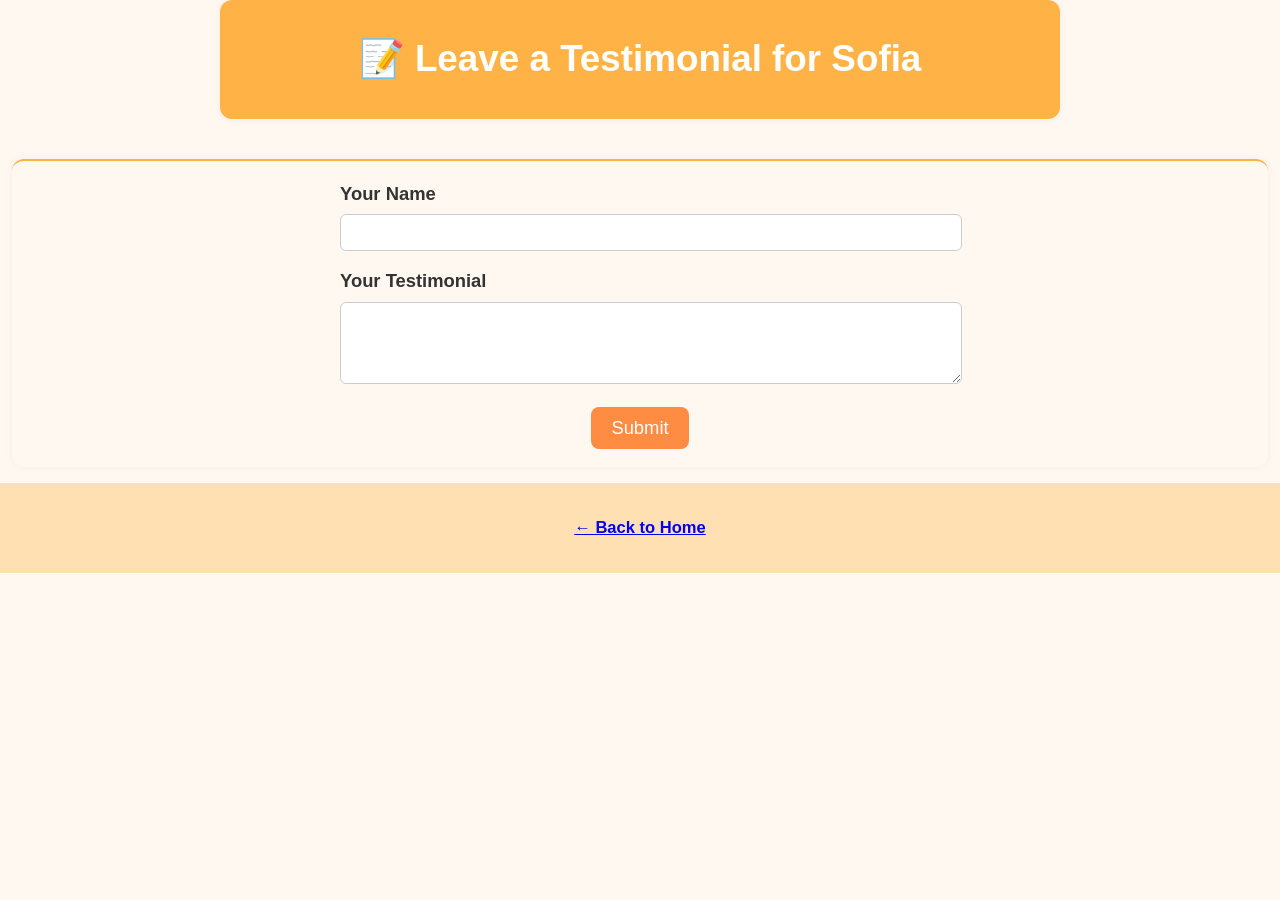
<file: testimonial.html>
<!DOCTYPE html>
<html lang="en">
<head>
  <meta charset="UTF-8">
  <meta name="viewport" content="width=device-width, initial-scale=1.0">
  <title>Leave a Testimonial</title>
  <link rel="stylesheet" href="style.css">
</head>
<body>
  <header>
    <div class="container orange-box">
      <h1>📝 Leave a Testimonial for Sofia</h1>
    </div>
  </header>

  <section class="testimonial-form">
      <form name="testimonial"
      method="POST"
      action="/thank-you.html"
      data-netlify="true"
      netlify-honeypot="bot-field">

      <input type="hidden" name="form-name" value="testimonial">

      <div class="bot-field" aria-hidden="true">
        <label>
          Don’t fill this out:
          <input name="bot-field" tabindex="-1" autocomplete="off">
        </label>
      </div>


      <div class="form-group">
        <label for="name">Your Name</label>
        <input type="text" id="name" name="name" required>
      </div>

      <div class="form-group">
        <label for="message">Your Testimonial</label>
        <textarea id="message" name="message" rows="4" required></textarea>
      </div>

      <div style="text-align:center;">
        <button type="submit">Submit</button>
      </div>
    </form>


    <div id="confirmation" style="display:none; margin-top: 20px; font-weight: bold; color: green;">
      🎉 Thank you for your testimonial!!!
    </div>
  </section>

  <footer>
    <p><a href="index.html">← Back to Home</a></p>
  </footer>


</body>
</html>
</file>
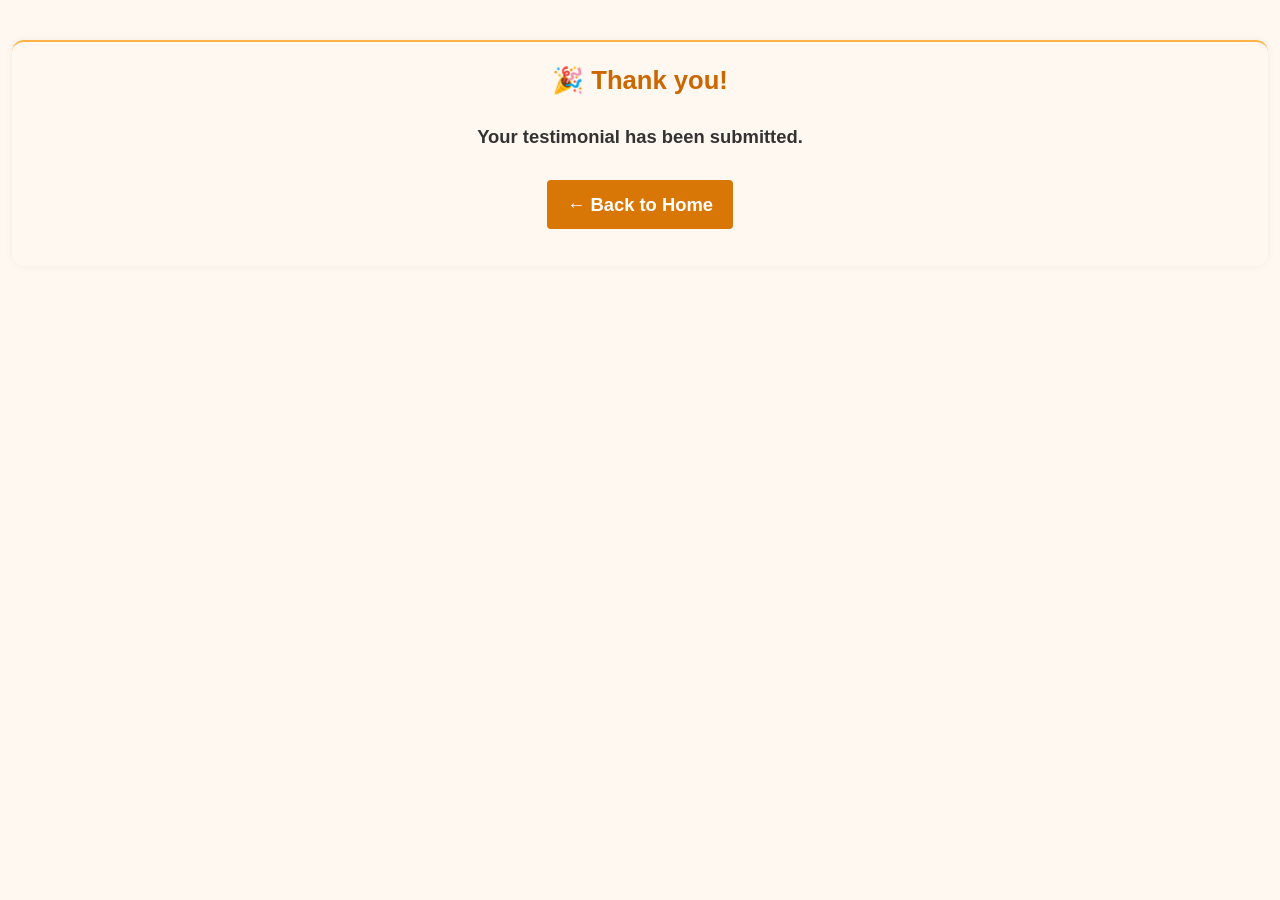
<file: thank-you.html>
<!DOCTYPE html>
<html lang="en">
<head>
  <meta charset="UTF-8">
  <meta name="viewport" content="width=device-width, initial-scale=1.0">
  <title>Thank You</title>
  <link rel="stylesheet" href="style.css">
</head>
<body>
  <section class="testimonial-form">
    <h2>🎉 Thank you!</h2>
    <p>Your testimonial has been submitted.</p>
    <p><a href="index.html" class="button">← Back to Home</a></p>
  </section>
</body>
</html>
</file>
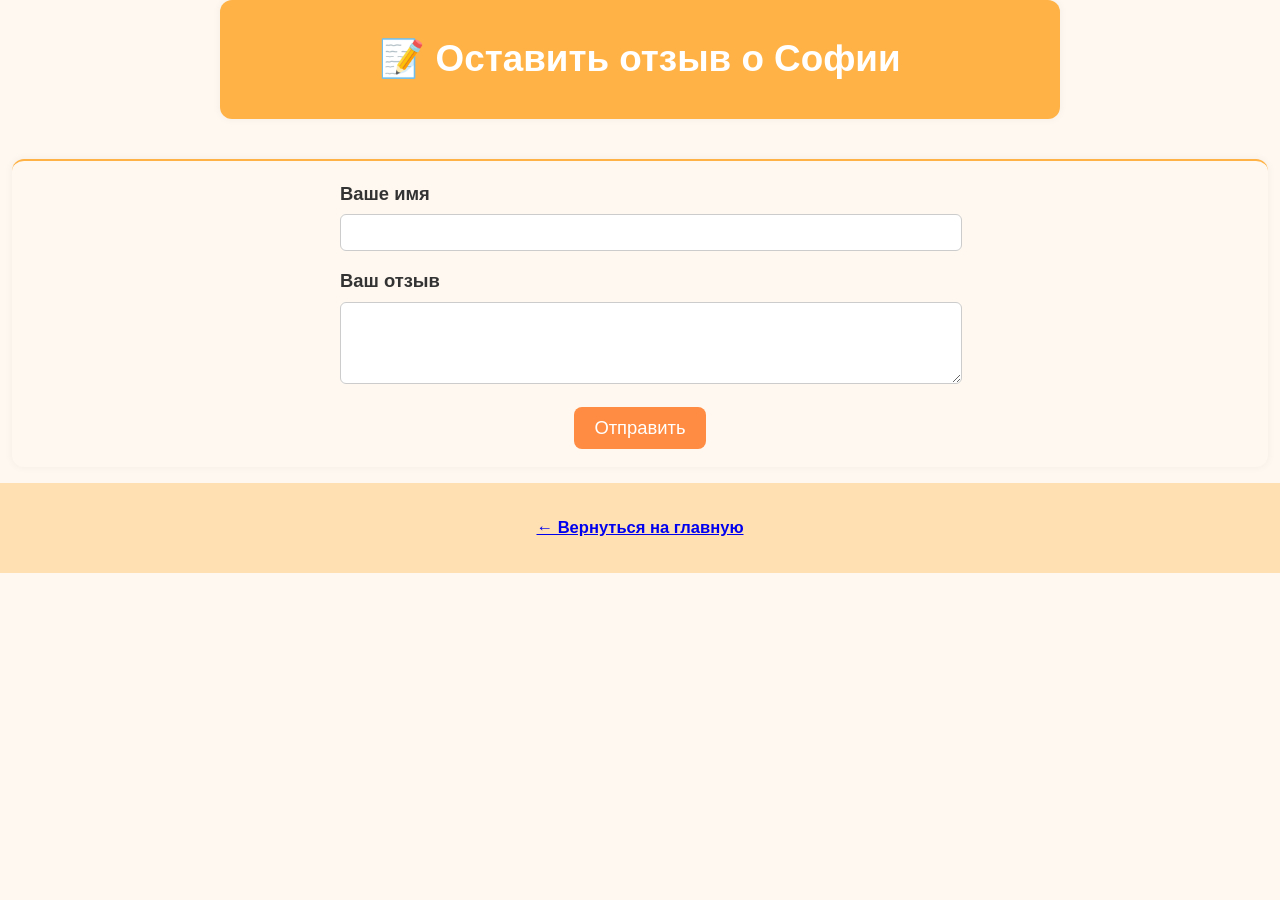
<file: ru/testimonial.html>
<!DOCTYPE html>
<html lang="ru">
<head>
  <meta charset="UTF-8">
  <meta name="viewport" content="width=device-width, initial-scale=1.0">
  <title>Оставить отзыв</title>
  <link rel="stylesheet" href="../style.css">
</head>
<body>
  <header>
    <div class="container orange-box">
      <h1>📝 Оставить отзыв о Софии</h1>
    </div>
  </header>

  <section class="testimonial-form">
      <form name="testimonial"
      method="POST"
      action="/ru/thank-you.html"
      data-netlify="true"
      netlify-honeypot="bot-field">

      <input type="hidden" name="form-name" value="testimonial">

      <div class="bot-field" aria-hidden="true">
        <label>
          Не заполняйте это поле:
          <input name="bot-field" tabindex="-1" autocomplete="off">
        </label>
      </div>


      <div class="form-group">
        <label for="name">Ваше имя</label>
        <input type="text" id="name" name="name" required>
      </div>

      <div class="form-group">
        <label for="message">Ваш отзыв</label>
        <textarea id="message" name="message" rows="4" required></textarea>
      </div>

      <div style="text-align:center;">
        <button type="submit">Отправить</button>
      </div>
    </form>


    <div id="confirmation" style="display:none; margin-top: 20px; font-weight: bold; color: green;">
      🎉 Спасибо за ваш отзыв!
    </div>
  </section>

  <footer>
    <p><a href="index.html">← Вернуться на главную</a></p>
  </footer>


</body>
</html>
</file>
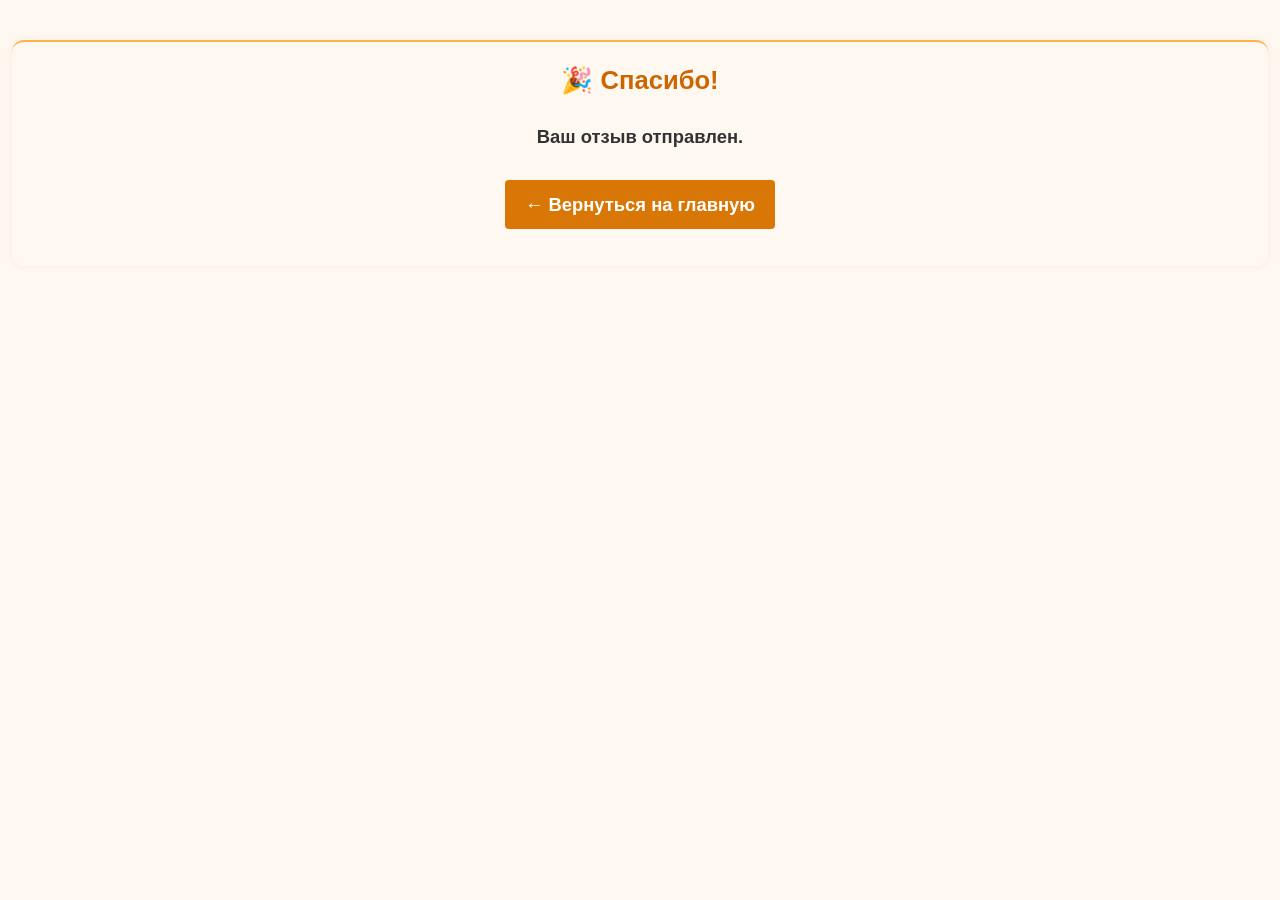
<file: ru/thank-you.html>
<!DOCTYPE html>
<html lang="ru">
<head>
  <meta charset="UTF-8">
  <meta name="viewport" content="width=device-width, initial-scale=1.0">
  <title>Спасибо</title>
  <link rel="stylesheet" href="../style.css">
</head>
<body>
  <section class="testimonial-form">
    <h2>🎉 Спасибо!</h2>
    <p>Ваш отзыв отправлен.</p>
    <p><a href="index.html" class="button">← Вернуться на главную</a></p>
  </section>
</body>
</html>
</file>
<file: style.css>
/* General Styles */
body {
  font-family: 'Quicksand', Arial, sans-serif;
  margin: 0;
  padding: 0;
  background: #fff8f0;
  color: #333;
  line-height: 1.6;
  font-size: 1.15rem;
  font-weight: 600;
}

/* Header */
header {
  text-align: center;
  color: white;
}
.orange-box {
  background-color: #ffb347;
  color: white;
  padding: 60px 20px 30px; /* ⬅ increased top padding */
  border-radius: 12px;
  box-shadow: 0 0 8px rgba(0,0,0,0.05);
  position: relative;
}
header .container {
  max-width: 800px;
  margin: 0 auto;
  padding: 30px 20px;
}
header h1 {
  margin: 0;
  font-size: 2em;
}

/* NEW: Header image next to title */
.header-content {
  display: flex;
  align-items: center;
  justify-content: center;
  gap: 15px;
  flex-wrap: wrap;
}

.header-img {
  width: 60px;
  height: 60px;
  border-radius: 50%;
  object-fit: cover;
}

@media (max-width: 600px) {
  .header-content {
    flex-direction: column;
  }

  .header-img {
    width: 80px;
    height: 80px;
  }

  header h1 {
    font-size: 1.5em;
    text-align: center;
  }
}

/* Main container */
.container {
  max-width: 900px; /* для десктопа */
  margin: 0 auto;
  padding: 0 1rem;
}

/* Sections */
section {
  background-color: #fff;
  border-radius: 12px;
  padding: 20px;
  margin-bottom: 16px;
  box-shadow: 0 0 8px rgba(0,0,0,0.05);
}

section h2 {
  color: #cc6600;
  margin-top: 0;
}

/* Availability calendar */
.calendar-container {
  width: 100%;
  overflow: hidden;
  border-radius: 10px;
}

.calendar-container iframe {
  display: block;
  width: 100%;
  height: 600px;
  max-width: 100%;
  border: 0;
}

@media (max-width: 600px) {
  .calendar-container iframe {
    height: 450px;
  }
}

/* Photo gallery */
.photos {
  display: flex;
  flex-wrap: wrap;
  justify-content: center;
  gap: 12px;
}

.photos img {
  width: 100%;
  max-width: 180px;
  border-radius: 12px;
  object-fit: cover;
}

/* Lists */
ul {
  padding-left: 20px;
}

/* Contact links */
.contact a {
  display: block;
  margin: 10px 0;
  font-size: 1.2em;
  color: #333;
  text-decoration: none;
}

.contact a:hover {
  text-decoration: underline;
}
/* Testimonials */
.testimonial-form {
  background-color: #fff8f0;
  margin: 16px 12px;
  padding: 18px;
  border-top: 2px solid #ffb347;
  text-align: center;
  margin-top: 40px;
}

.testimonial-form h3 {
  font-size: 1.5em;
  color: #ff8c42;
  margin-bottom: 20px;
}

.testimonial-form form {
  max-width: 600px;
  margin: 0 auto;
  text-align: left;
}

.testimonial-form label {
  display: block;
  margin-bottom: 6px;
  font-weight: bold;
}

.testimonial-form input,
.testimonial-form textarea {
  width: 100%;
  padding: 10px;
  margin-bottom: 15px;
  border-radius: 6px;
  border: 1px solid #ccc;
  font-family: inherit;
}

.testimonial-form button {
  background-color: #ff8c42;
  color: white;
  padding: 10px 20px;
  border: none;
  border-radius: 8px;
  font-size: 1em;
  cursor: pointer;
}

  .testimonial {
    border: 1px solid #ddd;
    padding: 10px;
    margin-bottom: 10px;
    border-radius: 5px;
  }

  @media (max-width: 600px) {
    .orange-box {
      padding: 24px 16px;
    }
  
    .orange-box h1 {
      font-size: 1.5rem;
      line-height: 1.25;
    }
  
    .testimonial-form {
      margin: 16px 12px;
      padding: 18px;
    }
  
    .testimonial-form input,
    .testimonial-form textarea,
    .testimonial-form button {
      width: 100%;
      box-sizing: border-box;
    }
  }

  .bot-field {
    position: absolute;
    left: -9999px;
    height: 0;
    overflow: hidden;
  }

/* Map */
.map-container {
  margin-top: 10px;
  border-radius: 10px;
  overflow: hidden;
  box-shadow: 0 2px 6px rgba(0,0,0,0.1);
}

.map h2, .testimonials h2 {
  color: #cc6600;
}

/* Footer */
footer {
  background: #ffe0b2;
  text-align: center;
  padding: 15px;
  font-size: 0.9em;
}
/* testimonial */
.testimonial {
  background: #f9f9f9;
  border: 1px solid #ddd;
  border-radius: 8px;
  padding: 10px 15px;
  margin: 10px 0;
  font-size: 0.95em;
  max-width: 500px;
}
.button {
  display: inline-block;
  background-color: #d97706;
  color: white;
  padding: 10px 20px;
  text-decoration: none;
  border-radius: 4px;
  margin-top: 10px;
}

.button:hover {
  background-color: #b45309;
}

html {
  scroll-behavior: smooth;
}

.photo-gallery {
  display: flex;
  flex-wrap: wrap;
  gap: 10px;
  justify-content: center;
}

.photo-gallery img {
  width: 180px;
  height: auto;
  border-radius: 10px;
  object-fit: cover;
  box-shadow: 0 2px 5px rgba(0,0,0,0.2);
}
.photo-gallery video.gallery-video {
  width: 180px;
  height: auto;
  border-radius: 10px;
  object-fit: cover;
  box-shadow: 0 2px 5px rgba(0,0,0,0.2);
}

.hidden {
  display: none;
}

.show-more-btn {
  margin-top: 20px;
  padding: 10px 20px;
  font-size: 16px;
  background-color: #ffa500;
  color: white;
  border: none;
  border-radius: 6px;
  cursor: pointer;
}
.toggle-wrapper {
  width: 100%;
  text-align: center;
  margin-top: 20px;
}

#toggleBtn {
  padding: 10px 24px;
  font-size: 16px;
  background-color: #ffa500;
  color: white;
  border: none;
  border-radius: 8px;
  cursor: pointer;
  transition: background-color 0.3s;
}

#toggleBtn:hover {
  background-color: #e59400;
}

.more-photos.hidden {
  display: none;
}
.dog-photo-contain {
  width: 100%;
  height: 300px; /* или auto */
  object-fit: contain;
  border-radius: 12px;
  box-shadow: 0 4px 10px rgba(0,0,0,0.1);
}
.wide-photo img {
  width: 100%;
  max-height: 400px;
  object-fit: cover;
  border-radius: 12px;
  margin: 20px 0;
}
.share-button {
  text-align: center;
  margin: 15px 0;
}

.share-button button {
  background-color: #ffa726;
  border: none;
  padding: 10px 18px;
  font-size: 16px;
  border-radius: 8px;
  color: white;
  cursor: pointer;
  box-shadow: 1px 1px 5px rgba(0,0,0,0.2);
  transition: background-color 0.3s;
}

.share-button button:hover {
  background-color: #fb8c00;
}
.orange-box {
  position: relative;
}

.share-button.top-right {
  position: absolute;
  top: 5px;
  right: 5px;
  margin: 0;
  text-align: right;
}
/* Header quick actions */
.header-actions {
  position: absolute;
  top: 5px;
  right: 5px;
  display: flex;
  gap: 10px;
  align-items: center;
}

.header-actions .call-button,
.header-actions .share-btn {
  display: inline-flex;
  align-items: center;
  gap: 6px;
  padding: 8px 12px;       /* smaller height like Share */
  font-size: 15px;         /* match sizes */
  line-height: 1;          /* remove extra vertical space */
  border: none;
  border-radius: 10px;
  text-decoration: none;
  color: #fff;
  box-shadow: 1px 1px 6px rgba(0,0,0,0.15);
  cursor: pointer;
  white-space: nowrap;      /* keep label on one line */
  vertical-align: middle;
}
/* AFTER (global button styles) */
.call-button,
.share-btn {
  display: inline-flex;
  align-items: center;
  gap: 6px;
  padding: 8px 12px;     /* small like Share */
  font-size: 15px;
  line-height: 1;
  border: none;
  border-radius: 10px;
  text-decoration: none;
  color: #fff;
  box-shadow: 1px 1px 6px rgba(0,0,0,0.15);
  cursor: pointer;
  white-space: nowrap;
  vertical-align: middle;
}
/* Distinct brand colors for clarity */
.call-button {
  background: #10b981; /* green */
}
.call-button:hover { background: #0ea371; }

.share-btn {
  background: #fb923c; /* orange (matches brand) */
}
.share-btn:hover { background: #f97316; }

/* Mobile: make tap targets comfy and avoid overlap with title */
@media (max-width: 600px) {
  .header-actions {
    top: 8px;
    right: 8px;
    gap: 8px;
  }
  .call-button, .share-btn {
    padding: 8px 10px;
    font-size: 14px;
  }
}
.more-photos{
  width: 100%;
}

h2 {
  text-align: center;
  font-size: 1.6rem;
}

section {
  transition: transform 0.2s ease;
}

section:hover {
  transform: translateY(-2px);
}

.testimonials {
  text-align: center;
}

.testimonial-card {
  background: #fffdf9;
  border: 1px solid #f1d2a8;
  border-radius: 14px;
  padding: 18px 20px;
  margin: 16px auto;
  max-width: 680px;
  box-shadow: 0 3px 10px rgba(0,0,0,0.06);
  text-align: left;
}

.testimonial-card p {
  margin: 0 0 10px;
  font-size: 1rem;
  line-height: 1.6;
  color: #333;
}

.testimonial-card span {
  font-weight: 600;
  color: #a85d00;
}

/* ===== Hero section ===== */
.hero {
  max-width: 800px;
  margin: 20px auto 30px;
  border-radius: 18px;
  overflow: hidden;
  background-image:
    linear-gradient(to bottom, rgba(0,0,0,0.45), rgba(0,0,0,0.65)),
    url("images/0_living_room_wide_ping_pong.jpg");
  background-size: cover;
  background-position: center;
  min-height: 430px;
  box-shadow: 0 10px 24px rgba(0,0,0,0.12);
}

.hero-overlay {
  min-height: 430px;
  padding: 22px 22px 28px;
  display: flex;
  flex-direction: column;
  justify-content: space-between;
}

.hero-topbar {
  display: flex;
  justify-content: space-between;
  align-items: flex-start;
  gap: 16px;
}

.hero-topbar h1 {
  margin: 0;
  color: #fff;
  font-size: 2.2rem;
  line-height: 1.1;
}

.hero-content {
  color: #fff;
  max-width: 560px;
}

.hero-content h2 {
  margin: 0 0 12px;
  font-size: 2rem;
  line-height: 1.15;
  color: #fff;
  text-align: left;
}

.hero-content p {
  margin: 0 0 20px;
  font-size: 1.05rem;
  line-height: 1.5;
  color: rgba(255,255,255,0.95);
}

.hero-buttons {
  display: flex;
  flex-wrap: wrap;
  gap: 12px;
}

.secondary-button {
  background-color: rgba(255,255,255,0.18);
  border: 1px solid rgba(255,255,255,0.35);
  backdrop-filter: blur(2px);
}

.secondary-button:hover {
  background-color: rgba(255,255,255,0.28);
}

.hero .header-actions {
  position: static;
}

.hero .share-btn,
.hero .call-button,
.hero .button {
  box-shadow: 0 4px 12px rgba(0,0,0,0.18);
}

@media (max-width: 600px) {
  .hero {
    margin: 12px 12px 24px;
    min-height: 380px;
  }

  .hero-overlay {
    min-height: 380px;
    padding: 16px;
  }

  .hero-topbar {
    flex-direction: column;
    align-items: flex-start;
  }

  .hero-topbar h1 {
    font-size: 1.8rem;
  }

  .hero-content h2 {
    font-size: 1.55rem;
  }

  .hero-content p {
    font-size: 0.98rem;
  }

  .hero-buttons {
    width: 100%;
  }

  .hero-buttons a {
    width: 100%;
    justify-content: center;
  }
}

.features {
  list-style: none;
  padding: 0;
}

.features li {
  padding: 6px 0;
  font-size: 1rem;
}
.photo-grid img {
  transition: transform 0.3s ease, box-shadow 0.3s ease;
}

.photo-grid img:hover {
  transform: scale(1.04);
  box-shadow: 0 8px 20px rgba(0,0,0,0.2);
}

.cta-btn {
  display: inline-block;
  padding: 12px 20px;
  font-size: 14px;
  border-radius: 10px;
  text-decoration: none;
  font-weight: 500;
  min-width: 140px;       /* 🔥 делает кнопки одинаковыми по ширине */
  text-align: center;
}

.call {
  background-color: #2ec4b6;
  color: white;
  font-weight: 600;
  transform: scale(1.03);
}

.text {
  background-color: #f4a261;
  color: white;
}

.cta-buttons {
  display: flex;
  gap: 12px;
  flex-wrap: wrap; /* важно! */
}

@media (max-width: 480px) {
  .cta-btn.call,
  .cta-btn.text {
    display: flex;
    flex-direction: column;
    align-items: center;
    justify-content: center;
    text-align: center;
  }

  .cta-btn.call .cta-label,
  .cta-btn.text .cta-label,
  .cta-btn.call .phone-number,
  .cta-btn.text .phone-number {
    display: block;
  }

  .cta-btn.call .phone-number,
  .cta-btn.text .phone-number {
    white-space: nowrap;
  }
}

.location-btn {
  display: inline-flex;
  align-items: center;
  justify-content: center;
  min-width: 140px;
  padding: 12px 20px;
  border-radius: 10px;
  text-decoration: none;
  font-weight: 600;
  background: rgba(255, 255, 255, 0.88);
  color: #222;
  border: 1px solid rgba(255,255,255,0.7);
  box-shadow: 0 4px 12px rgba(0,0,0,0.18);
  backdrop-filter: blur(6px);
  -webkit-backdrop-filter: blur(6px);
}

section.location {
  background-color: #fff;
  color: #333;
}

section.location p {
  color: #333;
}

.gallery-img {
  cursor: pointer;
  transition: transform 0.3s;
}

.gallery-img:hover {
  transform: scale(1.03);
}

/* ===== Lightbox slider ===== */
.lightbox-overlay {
  position: fixed;
  inset: 0;
  background: rgba(0, 0, 0, 0.88);
  display: flex;
  align-items: center;
  justify-content: center;
  z-index: 3000;
  touch-action: pan-y;
}

.lightbox-content {
  position: relative;
  width: 100%;
  height: 100%;
  display: flex;
  align-items: center;
  justify-content: center;
  overflow: hidden;
}

.lightbox-image {
  max-width: 92vw;
  max-height: 88vh;
  border-radius: 12px;
  box-shadow: 0 8px 28px rgba(0,0,0,0.35);
  user-select: none;
  -webkit-user-drag: none;
  transition: transform 0.2s ease;
}

.lightbox-close,
.lightbox-prev,
.lightbox-next {
  position: absolute;
  border: none;
  border-radius: 999px;
  background: rgba(255,255,255,0.18);
  color: #fff;
  cursor: pointer;
  backdrop-filter: blur(4px);
  -webkit-backdrop-filter: blur(4px);
}

.lightbox-close {
  top: 16px;
  right: 16px;
  width: 42px;
  height: 42px;
  font-size: 28px;
  line-height: 1;
}

.lightbox-prev,
.lightbox-next {
  top: 50%;
  transform: translateY(-50%);
  width: 46px;
  height: 46px;
  font-size: 28px;
  line-height: 1;
}

.lightbox-prev {
  left: 14px;
}

.lightbox-next {
  right: 14px;
}

.lightbox-counter {
  position: absolute;
  bottom: 18px;
  left: 50%;
  transform: translateX(-50%);
  color: #fff;
  background: rgba(0,0,0,0.35);
  padding: 6px 12px;
  border-radius: 999px;
  font-size: 14px;
}

@media (max-width: 600px) {
  .lightbox-image {
    max-width: 94vw;
    max-height: 82vh;
  }

  .lightbox-prev,
  .lightbox-next {
    width: 42px;
    height: 42px;
    font-size: 24px;
  }

  .lightbox-close {
    width: 40px;
    height: 40px;
    font-size: 26px;
  }
}

.phone-number {
  font-size: 20px;      /* больше размер */
  font-weight: 900;     /* жирный */
  font-family: Arial, sans-serif; /* ← более чёткий и жирный */
}

.amenities {
  margin: 2rem 0;
}

.amenities h3 {
  margin-bottom: 1rem;
  font-size: 1.5rem;
  text-align: center;
}

.amenities-grid {
  display: grid;
  grid-template-columns: 1fr;  /* 🔥 1 колонка */
  gap: 12px 20px;
}

.amenity {
  display: flex;
  align-items: center;
  font-size: 1.20rem;
  padding: 6px 8px;
  border-radius: 8px;
  transition: 0.2s;
}

.amenity:hover {
  background-color: #f5f5f5;
}

.amenity .icon {
  margin-right: 12px;
  font-size: 1.4rem; 
}

/* Desktop */
@media (min-width: 768px) {
  .amenities-grid {
    grid-template-columns: 1fr;  /* 🔥 1 колонка */
    gap: 16px;
  }
}

@media (max-width: 600px) {

  .amenity {
    font-size: 1.25rem;   /* ещё больше на телефоне */
    padding: 10px 12px;
    align-items: flex-start; /* 🔥 важно для длинных строк */
  }

  .amenity .icon {
    font-size: 1.5rem;
  }

}

@media (max-width: 600px) {
  body {
    font-size: 1.2rem;
    font-weight: 600;
  }

  section p,
  .amenity,
  .contact a,
  .testimonial-card p,
  .location p {
    font-size: 1.2rem;
    font-weight: 600;
    line-height: 1.6;
  }

  .amenities-grid {
    grid-template-columns: 1fr;
    gap: 14px;
  }

  .amenity {
    padding: 8px 10px;
  }

  .amenity .icon {
    font-size: 1.45rem;
    min-width: 2rem;
  }
}

.activities {
  margin-top: 2rem;
}

.activities details {
  background: #fff;
  border-radius: 18px;
  padding: 1rem;
  box-shadow: 0 6px 18px rgba(0, 0, 0, 0.08);
}

.activities summary {
  cursor: pointer;
  font-size: 1.2rem;
  font-weight: 700;
  list-style: none;
}

.activities-gallery {
  margin-top: 1rem;
}

.activities-gallery figure {
  display: flex;
  flex-direction: column;
  align-items: center;
  width: 180px;
  margin: 0 auto;
  transition: transform 0.2s ease;
}

.activities-gallery img {
  width: 100%;
  height: 140px;
  object-fit: cover;
  border-radius: 12px;
}

.activities-gallery figure:hover {
  transform: translateY(-4px);
}

.activities figure {
  margin: 0;
}

.activities figcaption {
  margin-top: 0.4rem;
  font-size: 0.95rem;
  font-weight: 600;
  text-align: center;
  color: #444;
}

.lightbox-caption {
  position: absolute;
  bottom: 60px;
  left: 50%;
  transform: translateX(-50%);
  color: white;
  background: rgba(0,0,0,0.5);
  padding: 8px 14px;
  border-radius: 10px;
  font-size: 14px;
  font-weight: 600;
  max-width: 80%;
  text-align: center;
}

.hero-highlight {
  color: #fff;
  font-size: 1.1rem;
  font-weight: 700;
  margin: 8px 0 12px;
  text-shadow: 0 2px 6px rgba(0,0,0,0.4);
}

.hero-subtitle {
  font-size: 1.1rem;
  font-weight: 600;
  margin: 8px 0 14px;
  color: rgba(255,255,255,0.95);
  background: rgba(0,0,0,0.35);
  display: inline-block;
  padding: 6px 12px;
  border-radius: 8px;
}

.hero-features {
  font-size: 0.95rem;
  color: rgba(255,255,255,0.85);
  margin-bottom: 18px;
}

.pricing-card {
  text-align: center;
  border: 1px solid #f1d2a8;
  background: #fffdf9;
}

.price-main {
  display: flex;
  justify-content: center;
  align-items: baseline;
  gap: 8px;
  margin: 10px 0 4px;
}

.price {
  font-size: 2.6rem;
  font-weight: 900;
  color: #cc6600;
}

.per-night {
  font-size: 1.1rem;
  font-weight: 700;
  color: #555;
}

.price-note {
  margin: 0 0 18px;
  font-size: 1.15rem;
  font-weight: 700;
}

.included-grid {
  display: grid;
  grid-template-columns: 1fr 1fr;
  gap: 12px;
  text-align: left;
  max-width: 620px;
  margin: 0 auto;
}

.included-grid div {
  background: #fff8f0;
  border-radius: 12px;
  padding: 12px 14px;
  font-weight: 700;
}

@media (max-width: 600px) {
  .included-grid {
    grid-template-columns: 1fr;
  }

  .price {
    font-size: 2.4rem;
  }
}

.more-amenities.hidden {
  display: none;
}

/* Bottom action buttons - unified alignment */
.location .button,
.intro .button,
.share-button button {
  display: block;
  width: fit-content;
  max-width: 100%;
  margin: 14px auto 0;
  text-align: center;
}

@media (max-width: 600px) {
  .location .button,
  .intro .button,
  .share-button button {
    width: 100%;
    box-sizing: border-box;
    font-size: 1.05rem;
    padding: 12px 16px;
  }
}

.beach {
  padding-bottom: 1.2rem;
}

.beach-feature {
  margin-top: 1rem;
}

.beach-feature img {
  width: 100%;
  max-height: 360px;
  object-fit: cover;
  border-radius: 14px;
}

.beach-caption,
.beach-more figcaption {
  margin-top: 0.4rem;
  font-size: 0.95rem;
  line-height: 1.35;
}

.beach-more {
  margin-top: 0.8rem;
}

.beach-more summary {
  cursor: pointer;
  font-weight: 700;
  color: #2f7d46;
  margin-bottom: 0.8rem;
}

.beach-more-grid {
  display: grid;
  gap: 0.9rem;
}

.beach-more figure {
  margin: 0;
}

.beach-more img {
  width: 100%;
  max-height: 300px;
  object-fit: cover;
  border-radius: 14px;
}

.beach-video {
  width: 100%;
  max-height: 340px;
  margin-top: 1rem;
  border-radius: 14px;
}

.beach-more summary {
  list-style: none;
  cursor: pointer;
  display: block;
  background: #fff;
  border-radius: 14px;
  padding: 0.9rem 1rem;
  margin-top: 0.9rem;
  font-weight: 700;
  color: #2f7d46;
  box-shadow: 0 4px 14px rgba(0,0,0,0.08);
}

.beach-more summary::-webkit-details-marker {
  display: none;
}

.inside-photos {
  width: 100%;
  margin-top: 0.8rem;
}

.inside-photos details {
  margin-top: 0;
}

.activities {
  margin-top: 0;
}

.beach-more summary::after,
.activities summary::after {
  content: " +";
  font-weight: 700;
}

.beach-more[open] summary::after,
.activities details[open] summary::after {
  content: " −";
}

@media (min-width: 768px) {
  .beach-feature img,
  .beach-more img,
  .beach-video {
    max-width: 620px;
    display: block;
    margin-left: auto;
    margin-right: auto;
  }

  .beach-caption,
  .beach-more figcaption {
    max-width: 620px;
    margin-left: auto;
    margin-right: auto;
  }
}

.house-rules {
  text-align: center;
}

.time-row {
  margin: 12px 0;
  font-size: 1.1rem;
}

.time-value {
  color: #d97706;
  font-weight: 900;
  margin-left: 6px;
  font-size: 1.35rem;
}

.luggage-note {
  text-align: left;
  margin-top: 18px;
  line-height: 1.6;
}

.house-rules h2 {
  font-size: 1.9rem;
  line-height: 1.2;
}

.contact {
  text-align: center;
}

.contact-link {
  display: flex;
  flex-direction: column;
  align-items: center;
  gap: 4px;
  text-decoration: none;
  margin-bottom: 18px;
}

.phone-number,
.email-text {
  font-weight: 700;
  color: #222;
  word-break: break-word;
}

@media (max-width: 600px) {
  .house-rules h2 {
    font-size: 1.7rem;
  }
}
</file>
